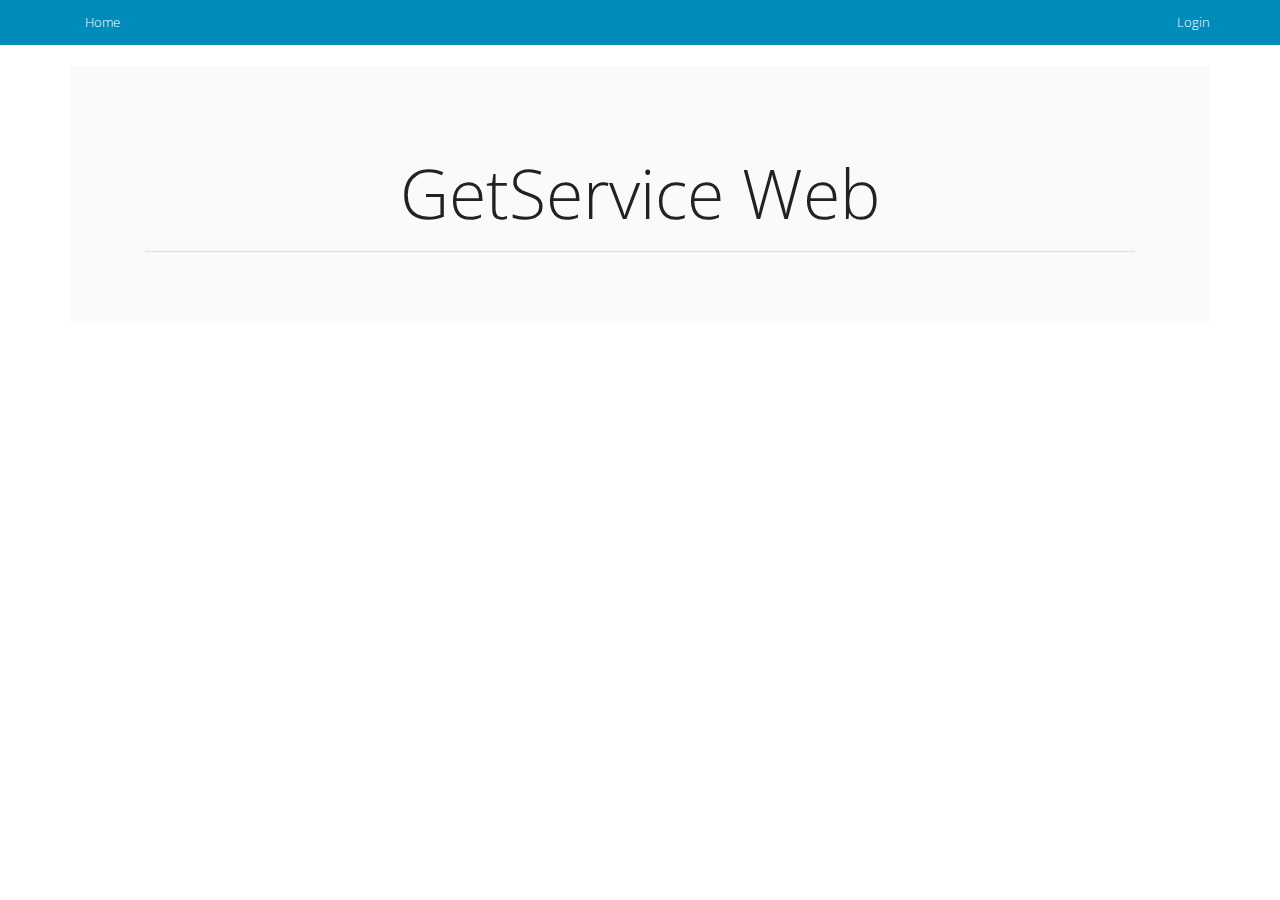
<file: index.html>
﻿<!DOCTYPE html>
<html ng-app="GetServiceWeb">
<head>
    <title>GetService Web</title>
    <link href="content/css/bootstrap.min.css" rel="stylesheet" />
    <link href="content/css/site.css" rel="stylesheet" />
    <link href="content/css/loading-bar.min.css" rel="stylesheet" />
    <meta name="viewport" content="width=device-width, initial-scale=1, maximum-scale=1" />
</head>
<body>
    <div class="navbar navbar-inverse" role="navigation" ng-controller="indexController">
        <div class="container">
            <ul class="nav navbar-nav">
                <li>
                    <a href="#/">Home</a>
                </li>
                <li ng-show="authentication.isAuth">
                    <a href="#/estados">Estados</a>
                </li>
                <li ng-show="authentication.isAuth">
                    <a href="#/cidades">Cidades</a>
                </li>
                <li ng-show="authentication.isAuth">
                    <a href="#/categorias">Categorias</a>
                </li>
                <li ng-show="authentication.isAuth">
                    <a href="#/subCategorias">SubCategorias</a>
                </li>

            </ul>
            <ul class="nav navbar-nav navbar-right">
                <li ng-show="authentication.isAuth">
                    <a href="#">Bem vindo! {{authentication.userName}}</a>
                </li>
                <li ng-show="authentication.isAuth">
                    <a href="" ng-click="logOut()">Logout</a>
                </li>
                <li ng-show="!authentication.isAuth">
                    <a href="#/login">Login</a>
                </li>
            </ul>
        </div>
    </div>

    <div class="container">
        <div ng-view="">
        </div>
    </div>

    <script src="scripts/angular.min.js"></script>
    <script src="scripts/angular-route.min.js"></script>
    <script src="scripts/angular-resource.min.js"></script>
    <script src="scripts/angular-local-storage.min.js"></script>
    <script src="scripts/loading-bar.min.js"></script>

    <script src="app/app.js"></script>
    <script src="app/services/authInterceptorService.js"></script>
    <script src="app/services/authService.js"></script>
    <script src="app/services/estadosService.js"></script>
    <script src="app/services/cidadesService.js"></script>
    <script src="app/services/categoriasService.js"></script>
    <script src="app/services/subCategoriasService.js"></script>

    <script src="app/controllers/indexController.js"></script>
    <script src="app/controllers/homeController.js"></script>
    <script src="app/controllers/loginController.js"></script>
    <script src="app/controllers/estadosController.js"></script>
    <script src="app/controllers/cidadesController.js"></script>
    <script src="app/controllers/categoriasController.js"></script>
    <script src="app/controllers/subCategoriasController.js"></script>
</body>
</html>
</file>
<file: content/css/site.css>
﻿.enableHover tr {
    cursor: pointer
}
</file>
<file: content/css/loading-bar.min.css>
#loading-bar,#loading-bar-spinner{pointer-events:none;-webkit-pointer-events:none;-webkit-transition:350ms linear all;-moz-transition:350ms linear all;-o-transition:350ms linear all;transition:350ms linear all}#loading-bar-spinner.ng-enter,#loading-bar-spinner.ng-leave.ng-leave-active,#loading-bar.ng-enter,#loading-bar.ng-leave.ng-leave-active{opacity:0}#loading-bar-spinner.ng-enter.ng-enter-active,#loading-bar-spinner.ng-leave,#loading-bar.ng-enter.ng-enter-active,#loading-bar.ng-leave{opacity:1}#loading-bar .bar{-webkit-transition:width 350ms;-moz-transition:width 350ms;-o-transition:width 350ms;transition:width 350ms;background:#29d;position:fixed;z-index:10002;top:0;left:0;width:100%;height:2px;border-bottom-right-radius:1px;border-top-right-radius:1px}#loading-bar .peg{position:absolute;width:70px;right:0;top:0;height:2px;opacity:.45;-moz-box-shadow:#29d 1px 0 6px 1px;-ms-box-shadow:#29d 1px 0 6px 1px;-webkit-box-shadow:#29d 1px 0 6px 1px;box-shadow:#29d 1px 0 6px 1px;-moz-border-radius:100%;-webkit-border-radius:100%;border-radius:100%}#loading-bar-spinner{display:block;position:fixed;z-index:10002;top:10px;left:10px}#loading-bar-spinner .spinner-icon{width:14px;height:14px;border:2px solid transparent;border-top-color:#000;border-left-color:#000;border-radius:50%;-webkit-animation:loading-bar-spinner 400ms linear infinite;-moz-animation:loading-bar-spinner 400ms linear infinite;-ms-animation:loading-bar-spinner 400ms linear infinite;-o-animation:loading-bar-spinner 400ms linear infinite;animation:loading-bar-spinner 400ms linear infinite}@-webkit-keyframes loading-bar-spinner{0%{-webkit-transform:rotate(0);transform:rotate(0)}100%{-webkit-transform:rotate(360deg);transform:rotate(360deg)}}@-moz-keyframes loading-bar-spinner{0%{-moz-transform:rotate(0);transform:rotate(0)}100%{-moz-transform:rotate(360deg);transform:rotate(360deg)}}@-o-keyframes loading-bar-spinner{0%{-o-transform:rotate(0);transform:rotate(0)}100%{-o-transform:rotate(360deg);transform:rotate(360deg)}}@-ms-keyframes loading-bar-spinner{0%{-ms-transform:rotate(0);transform:rotate(0)}100%{-ms-transform:rotate(360deg);transform:rotate(360deg)}}@keyframes loading-bar-spinner{0%{transform:rotate(0)}100%{transform:rotate(360deg)}}
</file>
